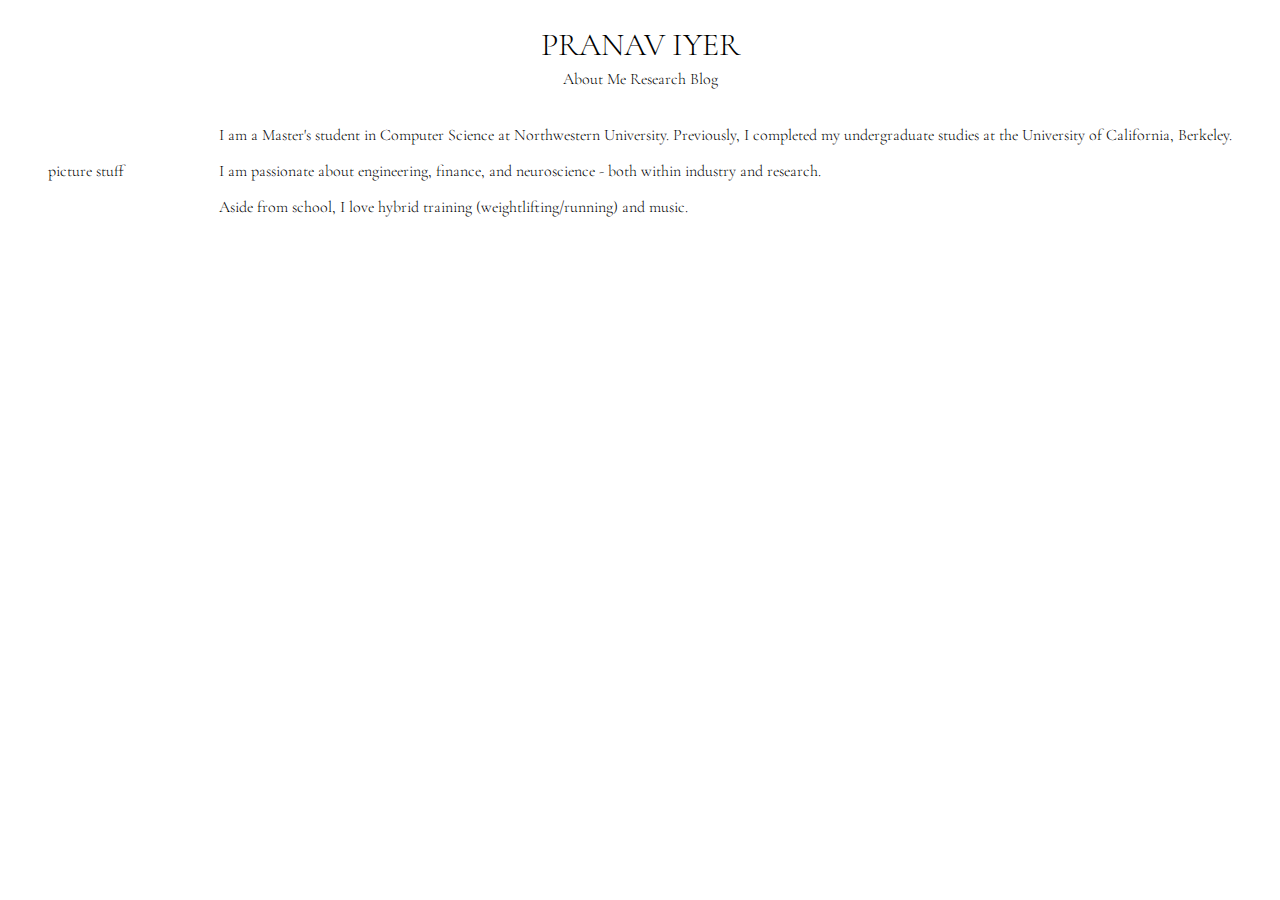
<file: index.html>
<!DOCTYPE html>
<html lang="en">
    <head>
        <meta charset="UTF-8">
        <meta name="viewport" content="width=device-width, initial-scale=1.0">
        <title>Pranav Iyer</title>
        <link rel="stylesheet" href="styles.css">
        <link rel="preconnect" href="https://fonts.googleapis.com">
        <link rel="preconnect" href="https://fonts.gstatic.com" crossorigin>
        <link href="https://fonts.googleapis.com/css2?family=Cormorant+Garamond:ital,wght@0,300;0,400;0,500;0,600;0,700;1,300;1,400;1,500;1,600;1,700&display=swap" rel="stylesheet">
    </head>
    <body>
        <header>
            <!-- PRANAV IYER -->
            <nav>
                <!-- <ul>
                    <li><a href="index.html">PRANAV IYER</a></li>
                    <li><a href="pages/about.html">About Me</a></li>
                    <li><a href="pages/research.html">Research</a></li>
                    <li><a href="pages/blog.html">Blog</a></li>
                </ul> -->
                <section class="header_top">
                    <div>
                        <a href="index.html">PRANAV IYER</a>
                    </div>
                </section>

                <section class="header_low">
                    <div>
                        <li><a href="pages/about.html">About Me</a></li>
                        <li><a href="pages/research.html">Research</a></li>
                        <li><a href="pages/blog.html">Blog</a></li>
                    </div>
                </section>
            </nav>
        </header>

        <section>
            <div>picture stuff</div>
            <div>
                <p>
                    I am a Master's student in Computer Science at Northwestern University.
                    Previously, I completed my undergraduate studies at the University of California, Berkeley.
                </p>

                <p>
                    I am passionate about engineering, finance, and neuroscience - both within industry and research. 
                </p>

                <p>
                    Aside from school, I love hybrid training (weightlifting/running) and music.
                </p>
            </div>
        </section>
    </body>
</html>
</file>
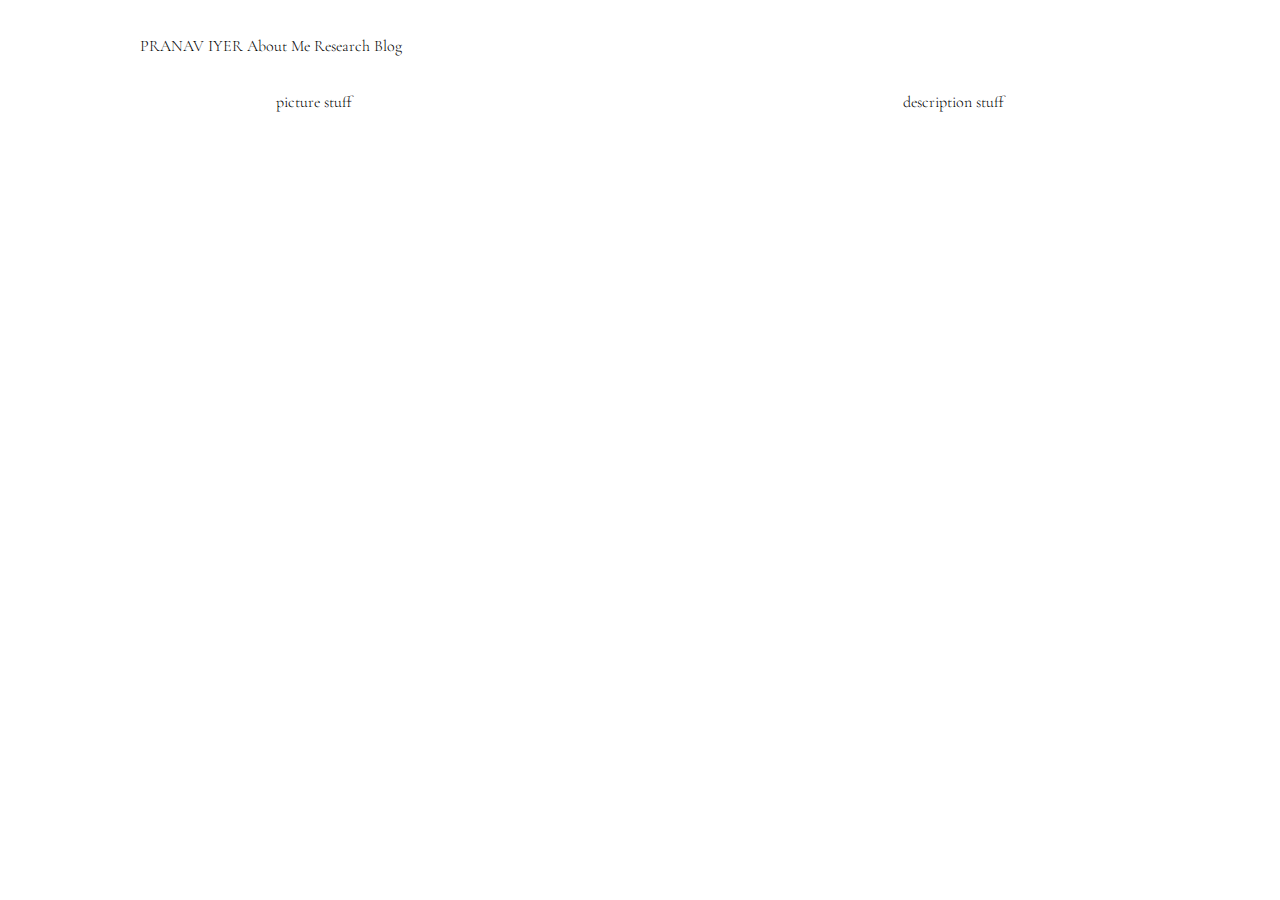
<file: pages/about.html>
<!DOCTYPE html>
<html lang="en">
    <head>
        <meta charset="UTF-8">
        <meta name="viewport" content="width=device-width, initial-scale=1.0">
        <title>Pranav Iyer</title>
        <link rel="stylesheet" href="../styles.css">
        <link rel="preconnect" href="https://fonts.googleapis.com">
        <link rel="preconnect" href="https://fonts.gstatic.com" crossorigin>
        <link href="https://fonts.googleapis.com/css2?family=Cormorant+Garamond:ital,wght@0,300;0,400;0,500;0,600;0,700;1,300;1,400;1,500;1,600;1,700&display=swap" rel="stylesheet">
    </head>
    <body>
        <!-- <h1>my website!</h1>
        <h1>PRANAV IYER</h1>
        <p>my website</p> my website
        <button>click me</button> -->
        <header>
            <!-- PRANAV IYER -->
            <nav>
                <ul>
                    <li><a href="../index.html">PRANAV IYER</a></li>
                    <li><a href="about.html">About Me</a></li>
                    <li><a href="research.html">Research</a></li>
                    <li><a href="blog.html">Blog</a></li>
                </ul>
            </nav>
        </header>
        <section>
            <div>picture stuff</div>
            <div>description stuff</div>
        </section>
    </body>
</html>
</file>
<file: styles.css>
header {
    /* background: red; */
    padding: 20px 100px;
    flex-direction: row;
    align-items: center;
}

body {
    font-family: 'Cormorant Garamond', serif;
    font-weight: 300;
    font-style: normal;
    margin: 0;
    padding: 0;
}

.header_top {
    font-size: xx-large;
    padding: 5px 100px;
}

.header_top a:hover {
    text-decoration: none;
    color: black;
}

.header_low ul {
    gap: 80px;
}

a {
    text-decoration: none;
    color: black;
}
a:hover {
    text-decoration: solid;
    color: lightgray;
}


ul {
    list-style-type: none;
}

li {
    display: inline-block;
}

section {
    display: flex;
    flex-direction: row;
}

div {
    margin: auto;
}


/* Cormorant Garamond Font Classes */
.cormorant-garamond-light {
    font-family: "Cormorant Garamond", serif;
    font-weight: 300;
    font-style: normal;
  }
  
  .cormorant-garamond-regular {
    font-family: "Cormorant Garamond", serif;
    font-weight: 400;
    font-style: normal;
  }
  
  .cormorant-garamond-medium {
    font-family: "Cormorant Garamond", serif;
    font-weight: 500;
    font-style: normal;
  }
  
  .cormorant-garamond-semibold {
    font-family: "Cormorant Garamond", serif;
    font-weight: 600;
    font-style: normal;
  }
  
  .cormorant-garamond-bold {
    font-family: "Cormorant Garamond", serif;
    font-weight: 700;
    font-style: normal;
  }
  
  .cormorant-garamond-light-italic {
    font-family: "Cormorant Garamond", serif;
    font-weight: 300;
    font-style: italic;
  }
  
  .cormorant-garamond-regular-italic {
    font-family: "Cormorant Garamond", serif;
    font-weight: 400;
    font-style: italic;
  }
  
  .cormorant-garamond-medium-italic {
    font-family: "Cormorant Garamond", serif;
    font-weight: 500;
    font-style: italic;
  }
  
  .cormorant-garamond-semibold-italic {
    font-family: "Cormorant Garamond", serif;
    font-weight: 600;
    font-style: italic;
  }
  
  .cormorant-garamond-bold-italic {
    font-family: "Cormorant Garamond", serif;
    font-weight: 700;
    font-style: italic;
  }
</file>
